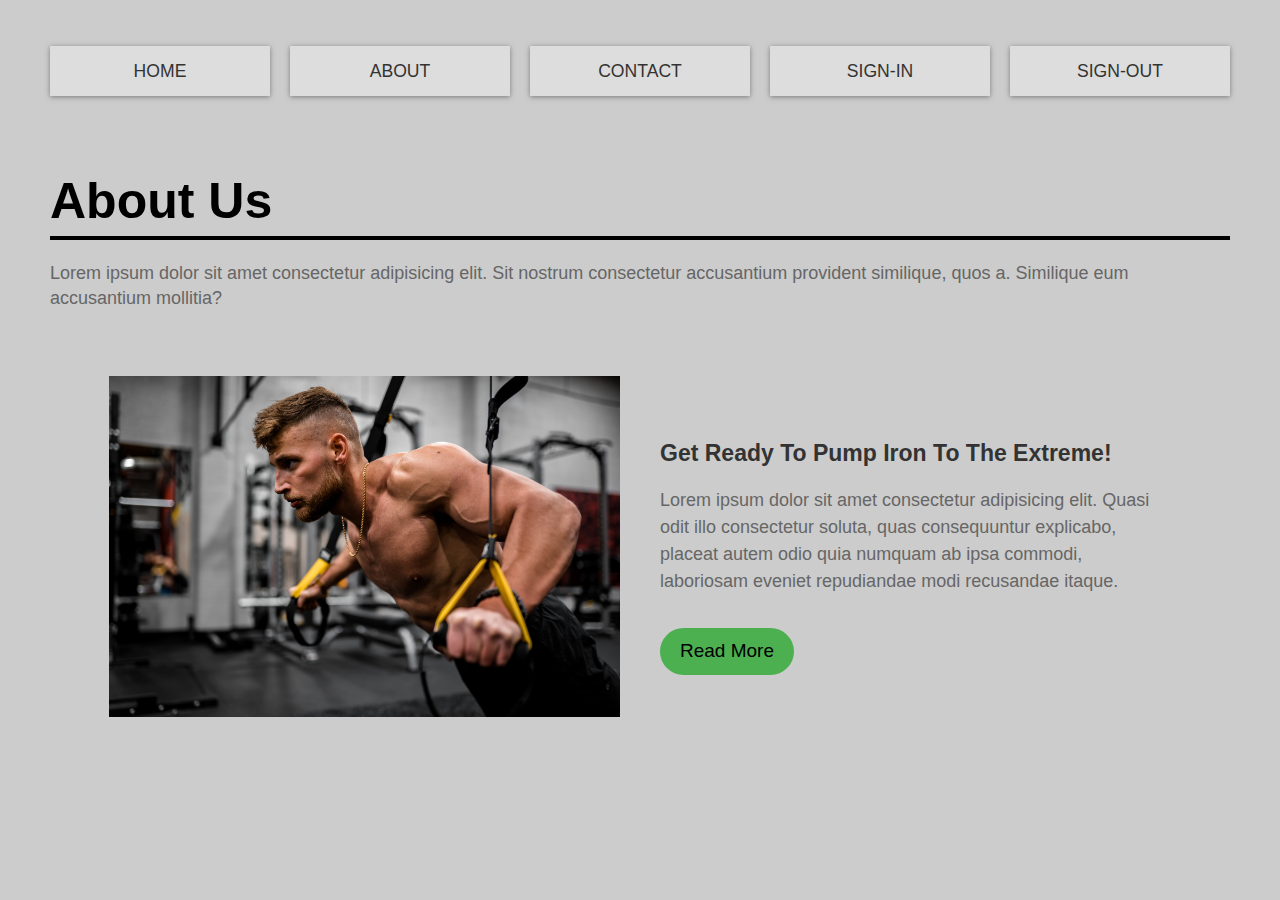
<file: about.html>
<!DOCTYPE html>
<html lang="en">
<head>
    <meta charset="UTF-8">
    <meta name="viewport" content="width=device-width, initial-scale=1.0">
    <link rel="stylesheet" href="about-us.css">
    <title>Responsive About Us Section</title>
</head>
<body>
    <div class="wrapper">
        <nav class="main-nav">
            <ul>
                <li><a href="index.html">Home</a></li>
                <li><a href="about.html">About</a></li>
                <li><a href="contact.html">Contact</a></li>
                <li><a href="sign-in.html">Sign-in</a></li>
                <li><a href="sign-out.html">Sign-out</a></li>
            </ul>
        </nav>
    <div class="heading">
        <h1>About Us</h1>
        <p>Lorem ipsum dolor sit amet consectetur adipisicing elit. 
        Sit nostrum consectetur accusantium provident similique, quos a. Similique eum accusantium mollitia?</p>
    </div>
    <div class="container">
        <section class="about">
            <div class="about-image">
                <img src="/img/Ripped 2.jpeg" alt="">
            </div>
            <div class="about-content">
                <h2>Get Ready To Pump Iron To The Extreme!</h2>
                <p>Lorem ipsum dolor sit amet consectetur adipisicing elit. Quasi odit illo consectetur soluta, 
                quas consequuntur explicabo, placeat autem odio quia numquam ab ipsa commodi, laboriosam eveniet 
                repudiandae modi recusandae itaque.</p>
                <a href="" class="read-more">Read More</a>
            </div>
        </section>
    </div>
</body>
</html>
</file>
<file: about-us.css>
:root {
    --primary: #ddd;
    --dark: #333;
    --light: #fff;
    --shadow: 0 1px 5px rgba(104, 104, 104, 0.8);
}

html {
    box-sizing: border-box;
    font-family: Arial, Helvetica, sans-serif;
    color: var(--dark);
}

body {
    background: #ccc;
    margin: 30px 50px;
    line-height: 1.4;
}

.btn {
    background: var(--dark);
    color: var(--light);
    padding: 0.6rem 1.3rem;
    text-decoration: none;
    border: 0;
}

img {
    max-width: 100%;
}

.wrapper {
    display: grid;
    grid-gap: 20px;
}

/* Navigation */
.main-nav ul {
    display: grid;
    grid-gap: 20px;
    padding: 0;
    list-style: none;
    grid-template-columns: repeat(5, 1fr);
}

.main-nav a {
    background: var(--primary);
    display: block;
    text-decoration: none;
    padding: 0.8rem;
    text-align: center;
    color: var(--dark);
    text-transform: uppercase;
    font-size: 1.1rem;
    box-shadow: var(--shadow);
}

.main-nav a:hover {
    background: var(--dark);
    color: var(--light);
}

.heading h1 {
    font-size: 50px;
    color: #000;
    margin-bottom: 25px;
    position: relative;
}

.heading h1::after {
    content: "";
    position: absolute;
    width: 100%;
    height: 4px;
    display: block;
    margin: 0 auto;
    background-color: black;
} 

.heading p {
    font-size: 18px;
    color: #666;
    margin-bottom: 35px;
}

.container {
    width: 90%;
    margin: 0 auto;
    padding: 10px 20px;
}

.about {
    display: flex;
    justify-content: space-between;
    align-items: center;
    flex-wrap: wrap;
}

.about-image{
    flex: 1;
    margin-right: 40px;
    overflow: hidden;
}

.about-image img {
    max-width: 100%;
    height: auto;
    display: block;
    transition: 0.5s ease;
}

.about-image:hover img {
    transform: scale(1.2);
}

.about-content {
    flex: 1;
}

.about-content h2 {
    font-size: 23px;
    margin-bottom: 15px;
    color: #333;
}

.about-content p {
    font-size: 18px;
    line-height: 1.5;
    color: #666;
}

.about-content .read-more {
    display: inline-block;
    padding: 10px 20px;
    background-color: #4caf50;
    color: black;
    font-size: 19px;
    text-decoration: none;
    border-radius: 25px;
    margin-top: 15px;
    transition: 0.3s ease;
}

.about-content .read-more:hover {
    background-color: #3e8e41;
}

@media screen and (max-width: 768px) {
    .heading {
        padding: 0px 20px;
    }
    .heading h1 {
        font-size: 36px;
    }
    .heading p {
        font-size: 17px;
        margin-bottom: 0px;
    }
    .container {
        padding: 0px;
    }
    .about {
        padding: 20px;
        flex-direction: column;
    }
    .about-image {
        margin-right: 0px;
        margin-bottom: 20px;
    }
    .about-content p {
        padding: 0px;
        font-size: 16px;
    }
    .about-content .read-more {
        font-size: 16px;
    }    
}
</file>
